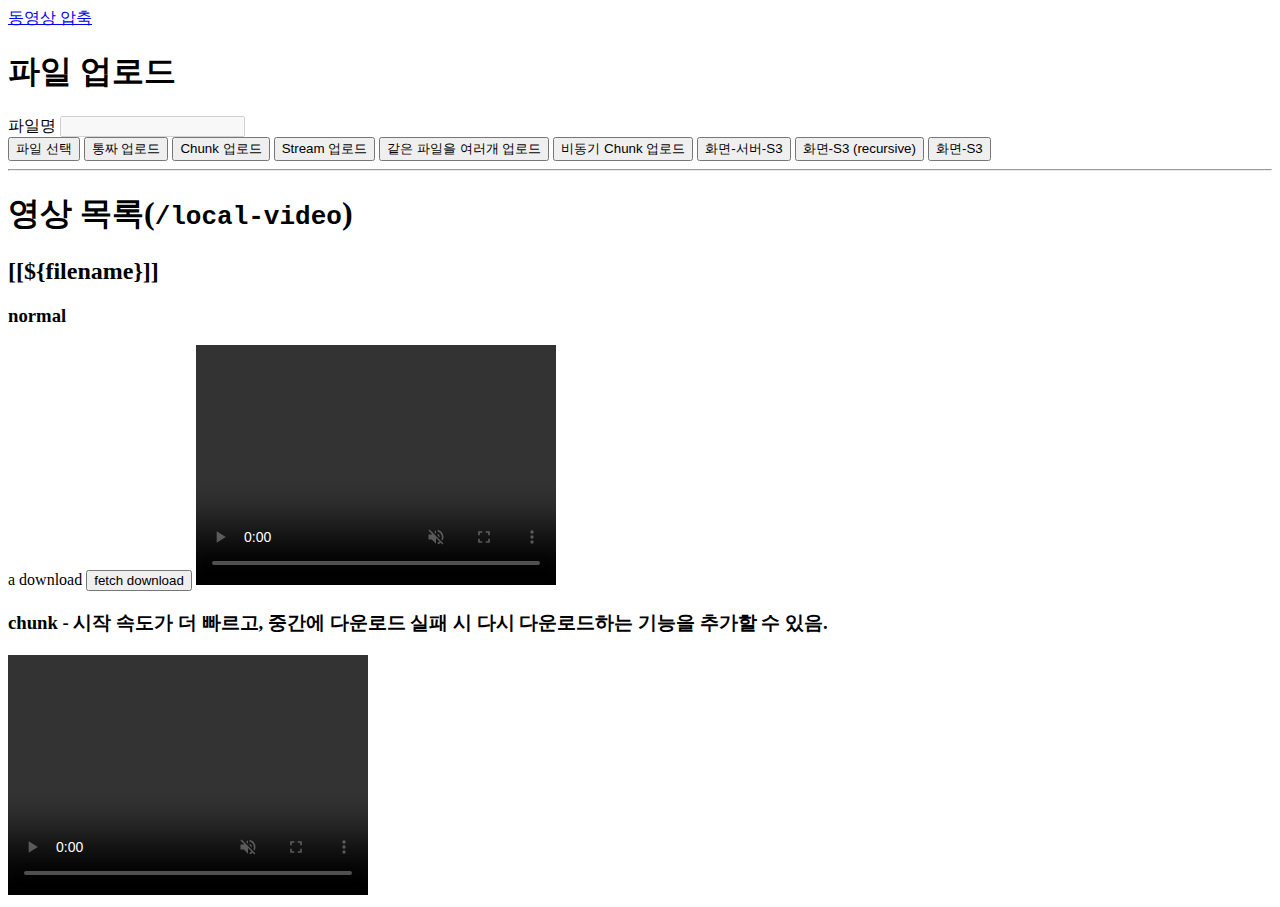
<file: src/main/resources/templates/index.html>
<!DOCTYPE html>
<html lang="en">
<head>
    <meta charset="UTF-8">
    <title>Demo - File upload</title>

    <link th:href="@{/css/file.css}" rel="stylesheet"/>
    <link th:href="@{/css/progress.css}" rel="stylesheet"/>
</head>
<body>

<section>
    <a href="/compress">동영상 압축</a>
</section>

<h1>파일 업로드</h1>
<section>
    <div>
        <input
                id="video-file"
                style="display:none;"
                type="file"
                name="file">
        <label for="video-name">파일명</label>
        <input
                id="video-name"
                type="text"
                name="video-name"
                disabled>
    </div>
    <div>
        <button
                class="btn-blue"
                onclick="set_file()">파일 선택
        </button>
        <button
                class="btn-green"
                onclick="send_file()">통짜 업로드
        </button>
        <button
                class="btn-yellow"
                onclick="send_file_chunks()">Chunk 업로드
        </button>
        <button
                class="btn-yellow"
                onclick="send_file_stream()">Stream 업로드
        </button>
        <button
                class="btn-yellow"
                onclick="send_file_multiply(20)">같은 파일을 여러개 업로드
        </button>
        <button
                class="btn-red"
                onclick="send_file_chunks_async()">비동기 Chunk 업로드
        </button>
        <button
                class="btn-red"
                onclick="send_file_server_s3_multipart()">화면-서버-S3
        </button>
        <button
                class="btn-disabled"
                onclick="send_file_server_s3_multipart_recursive()">화면-S3 (recursive)
        </button>
        <button
                class="btn-disabled"
                onclick="send_file_s3_multipart()">화면-S3
        </button>
    </div>
</section>

<hr>

<h1>영상 목록(<code>/local-video</code>)</h1>
<section class="video-box" th:each="filename: ${filelist}">
    <h2>[[${filename}]]</h2>
    <div class="video-div">
        <div>
            <h3>normal</h3>
            <!--<button th:onclick="|downloadFromUrl('@{/vod/{vod_name}(vod_name=${filename})}')|">-->
            <!--    download-->
            <!--</button>-->
            <a th:href="@{/vod/{vod_name}(vod_name=${filename})}" download>a download</a>
            <button th:onclick="downloadFromFilename([[${filename}]])">
                fetch download
            </button>
            <!--같은 host에서 다운로드하면 dev tool로 확인할 수 없음-->
            <!--<a th:href="@{'http://192.168.0.148:8080/vod/' + ${filename}}" target="_blank">download</a>-->
            <video
                    th:src="@{/vod/{vod_name}(vod_name=${filename})}"
                    width="360px"
                    height="240px"
                    autoplay
                    muted
                    controls>
            </video>
        </div>
        <div>
            <h3>chunk - 시작 속도가 더 빠르고, 중간에 다운로드 실패 시 다시 다운로드하는 기능을 추가할 수 있음.</h3>
            <video
                    th:src="@{/vod/chunk/{vod_name}(vod_name=${filename})}"
                    width="360px"
                    height="240px"
                    autoplay
                    muted
                    controls>
            </video>
        </div>
    </div>
</section>

<section class="dimmed"></section>
<section class="loading">
    <div></div>
    <div></div>
    <div></div>
    <section id="chunk-start" class="result"></section>
    <section id="chunk-end" class="result"></section>
    <section id="result" class="result"></section>
    <input type="hidden" id="current-progress" value="0"/>
</section>

</body>

<script>
    /**
     * 디버그용 alert를 띄울지 여부
     * @type {boolean} alert 여부
     */
    const debug_alert = false;

    /**
     * 크롬 브라우저에서 임의로 추가한 경로를 제거한다.
     *
     * @param filename 파일명
     * @returns {*} 경로가 제거된 파일명
     */
    function cleanup_chrome_fakepath(filename) {
        // C:\fakepath\filename
        // cleanup('C:\fakepath\') -> filename
        return filename.replace(/.*[/\\]/, '');
    }

    function set_file() {
        document.querySelector("#video-file").click();
    }

    document
        .querySelector("#video-file")
        .addEventListener("change", (event) => {
            // console.debug(event);
            // console.debug(event.target.files);
            // console.debug(event.target.value);
            document.querySelector("#video-name").value = cleanup_chrome_fakepath(event.target.value);
        });

    function downloadFromUrl(url) {
        download(url);
    }

    function downloadFromFilename(filename) {
        download('http://192.168.0.148:8080/vod/stream/' + filename);
    }

    function download(url) {
        fetch(url)
            .then(response => response.blob())
            .then(blob => {
                const downloadUrl = URL.createObjectURL(blob);
                const a = document.createElement("a");
                a.href = downloadUrl;
                a.download = "test-filename.mp4";
                document.body.appendChild(a);
                a.click();
                document.body.removeChild(a);
                URL.revokeObjectURL(downloadUrl);
            })
            .catch(e => console.error(e));
    }
</script>

<script type="text/javascript" th:src="@{/js/progress.js}"></script>
<script type="text/javascript" th:src="@{/js/upload-file.js}"></script>
<script type="text/javascript" th:src="@{/js/upload-file-chunk.js}"></script>
<script type="text/javascript" th:src="@{/js/upload-file-stream.js}"></script>
<script type="text/javascript" th:src="@{/js/upload-file-multiply.js}"></script>
<script type="text/javascript" th:src="@{/js/upload-file-chunk-async.js}"></script>
<script type="text/javascript" th:src="@{/js/upload-file-sever-to-s3.js}"></script>
<script type="text/javascript" th:src="@{/js/upload-file-sever-to-s3-recursive.js}"></script>

<!--https://docs.aws.amazon.com/AWSJavaScriptSDK/latest/#In_the_Browser-->
<script src="https://sdk.amazonaws.com/js/aws-sdk-2.1521.0.min.js"></script>
<script type="text/javascript" th:src="@{/js/upload-file-s3.js}"></script>

</html>
</file>
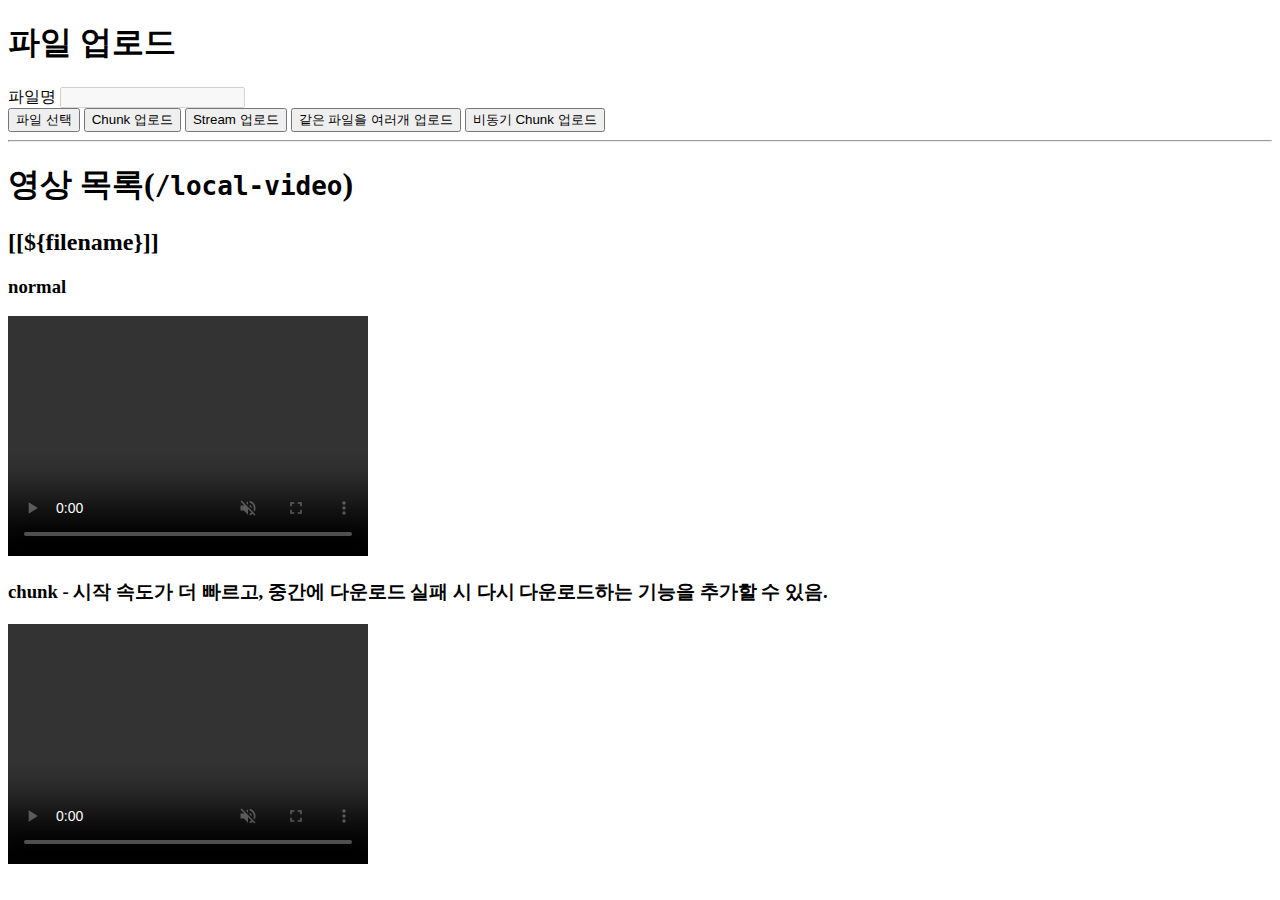
<file: src/main/resources/templates/chunk.html>
<!DOCTYPE html>
<html lang="en">
<head>
    <meta charset="UTF-8">
    <title>Chunk file upload</title>

    <link th:href="@{/css/file.css}" rel="stylesheet" />
    <link th:href="@{/css/progress.css}" rel="stylesheet" />
</head>
<body>

<h1>파일 업로드</h1>
<section>
    <div>
        <input
                id="video-file"
                style="display:none;"
                type="file"
                name="file">
        <label for="video-name">파일명</label>
        <input
                id="video-name"
                type="text"
                name="video-name"
                disabled>
    </div>
    <div>
        <button
                class="btn-blue"
                onclick="set_file()">파일 선택
        </button>
        <button
                class="btn-yellow"
                onclick="send_file_chunks()">Chunk 업로드
        </button>
        <button
                class="btn-yellow"
                onclick="send_file_stream()">Stream 업로드
        </button>
        <button
                class="btn-yellow"
                onclick="send_file_multiply(20)">같은 파일을 여러개 업로드
        </button>
        <button
                class="btn-red"
                onclick="send_file_chunks_async()">비동기 Chunk 업로드
        </button>
    </div>
</section>

<hr>

<h1>영상 목록(<code>/local-video</code>)</h1>
<section class="video-box" th:each="filename: ${filelist}">
    <h2>[[${filename}]]</h2>
    <div class="video-div">
        <div>
            <h3>normal</h3>
            <video
                    th:src="@{/vod/{vod_name}(vod_name=${filename})}"
                    width="360px"
                    height="240px"
                    autoplay
                    muted
                    controls>
            </video>
        </div>
        <div>
            <h3>chunk - 시작 속도가 더 빠르고, 중간에 다운로드 실패 시 다시 다운로드하는 기능을 추가할 수 있음.</h3>
            <video
                    th:src="@{/vod/chunk/{vod_name}(vod_name=${filename})}"
                    width="360px"
                    height="240px"
                    autoplay
                    muted
                    controls>
            </video>
        </div>
    </div>
</section>

<section class="dimmed"></section>
<section class="loading">
    <div></div>
    <div></div>
    <div></div>
    <section id="chunk-start" class="result"></section>
    <section id="chunk-end" class="result"></section>
    <section id="result" class="result"></section>
    <input type="hidden" id="current-progress" value="0"/>
</section>

</body>
<script>
    /**
     * 디버그용 alert를 띄울지 여부
     * @type {boolean} alert 여부
     */
    const debug_alert = false;
    /**
     * 크롬 브라우저에서 임의로 추가한 경로를 제거한다.
     *
     * @param filename 파일명
     * @returns {*} 경로가 제거된 파일명
     */
    function cleanup_chrome_fakepath(filename) {
        // C:\fakepath\filename
        // cleanup('C:\fakepath\') -> filename
        return filename.replace(/.*[/\\]/, '');
    }

    function set_file() {
        document.querySelector("#video-file").click();
    }

    document
        .querySelector("#video-file")
        .addEventListener("change", (event) => {
            // console.debug(event);
            // console.debug(event.target.files);
            // console.debug(event.target.value);
            document.querySelector("#video-name").value = cleanup_chrome_fakepath(event.target.value);
        });
</script>

<script type="text/javascript" th:src="@{/js/progress.js}"></script>
<script type="text/javascript" th:src="@{/js/upload-file-chunk.js}"></script>
<script type="text/javascript" th:src="@{/js/upload-file-stream.js}"></script>
<script type="text/javascript" th:src="@{/js/upload-file-multiply.js}"></script>
<script type="text/javascript" th:src="@{/js/upload-file-chunk-async.js}"></script>

</html>
</file>
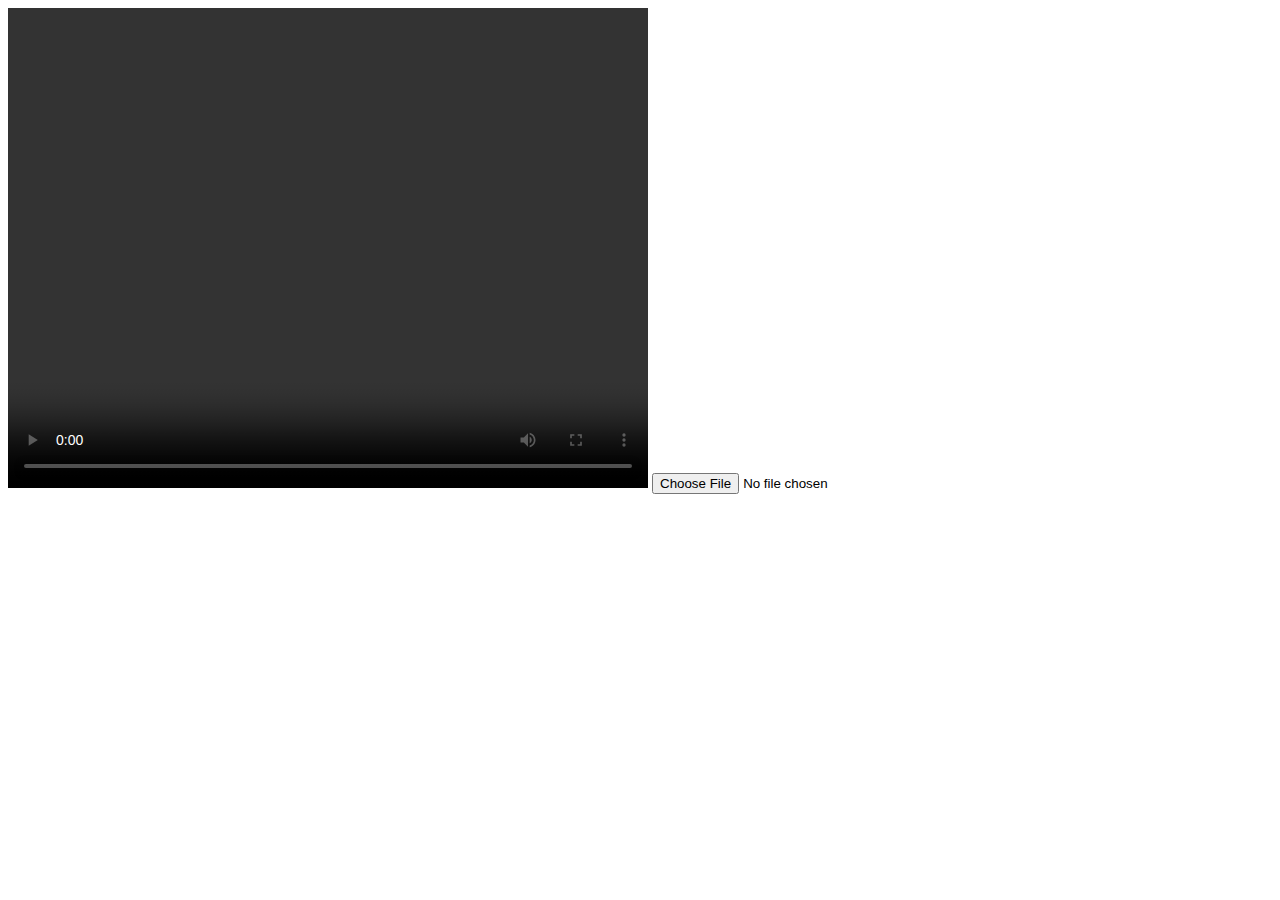
<file: src/main/resources/templates/compress.html>
<!DOCTYPE html>
<html lang="en">
<head>
    <meta charset="UTF-8">
    <meta name="viewport" content="width=device-width, initial-scale=1.0">
    <title>Video Compression with ffmpeg.wasm</title>
    <!-- <script src="https://unpkg.com/@ffmpeg/ffmpeg@0.9.6/dist/ffmpeg.min.js"></script> -->
    <script th:src="@{/js/ffmpeg.v0.9.6.js}"></script>

    <!-- <script src="https://cdn.jsdelivr.net/npm/@ffmpeg/ffmpeg@0.8.3/dist/ffmpeg.min.js"></script> -->
    <!-- <script src="https://cdnjs.cloudflare.com/ajax/libs/ffmpeg/0.12.10/umd/ffmpeg.min.js"></script> -->
</head>

<body>
<video id="player" width="640" height="480" controls></video>
<input type="file" id="uploader">

<script>
    const {createFFmpeg, fetchFile} = FFmpeg;
    const ffmpeg = createFFmpeg({log: true});

    const transcode = async ({target: {files}}) => {
        const start = new Date();
        console.log(`start: ${start}`);

        const {name} = files[0];
        console.log(`name: ${name}`);
        if (!ffmpeg.isLoaded()) await ffmpeg.load();
        await ffmpeg.setProgress(({ratio}) => {
            if (ratio > 0) {
                console.log(`Progress: ${ratio * 100}%`);
            }
        });
        console.log(`ffmpeg.isLoaded(): ${ffmpeg.isLoaded()}`);

        ffmpeg.FS('writeFile', name, await fetchFile(files[0]));

        await ffmpeg.run(
            '-i', name,
            "-vf", "scale=640:480",
            "-c:v", "libx264",
            "-preset", "fast",
            "-crf", "28",
            'output.mp4');
        const data = ffmpeg.FS('readFile', 'output.mp4');
        const video = document.getElementById('player');
        video.src = URL.createObjectURL(new Blob([data.buffer], {type: 'video/mp4'}));

        const end = new Date();
        console.log(`end: ${end}`);
        let elapsed = end - start; // in ms
        elapsed /= 1000;

        console.log(`elapsed: ${elapsed}`);
    }

    document.getElementById('uploader').addEventListener('change', transcode);
</script>
</body>

</html>
</file>
